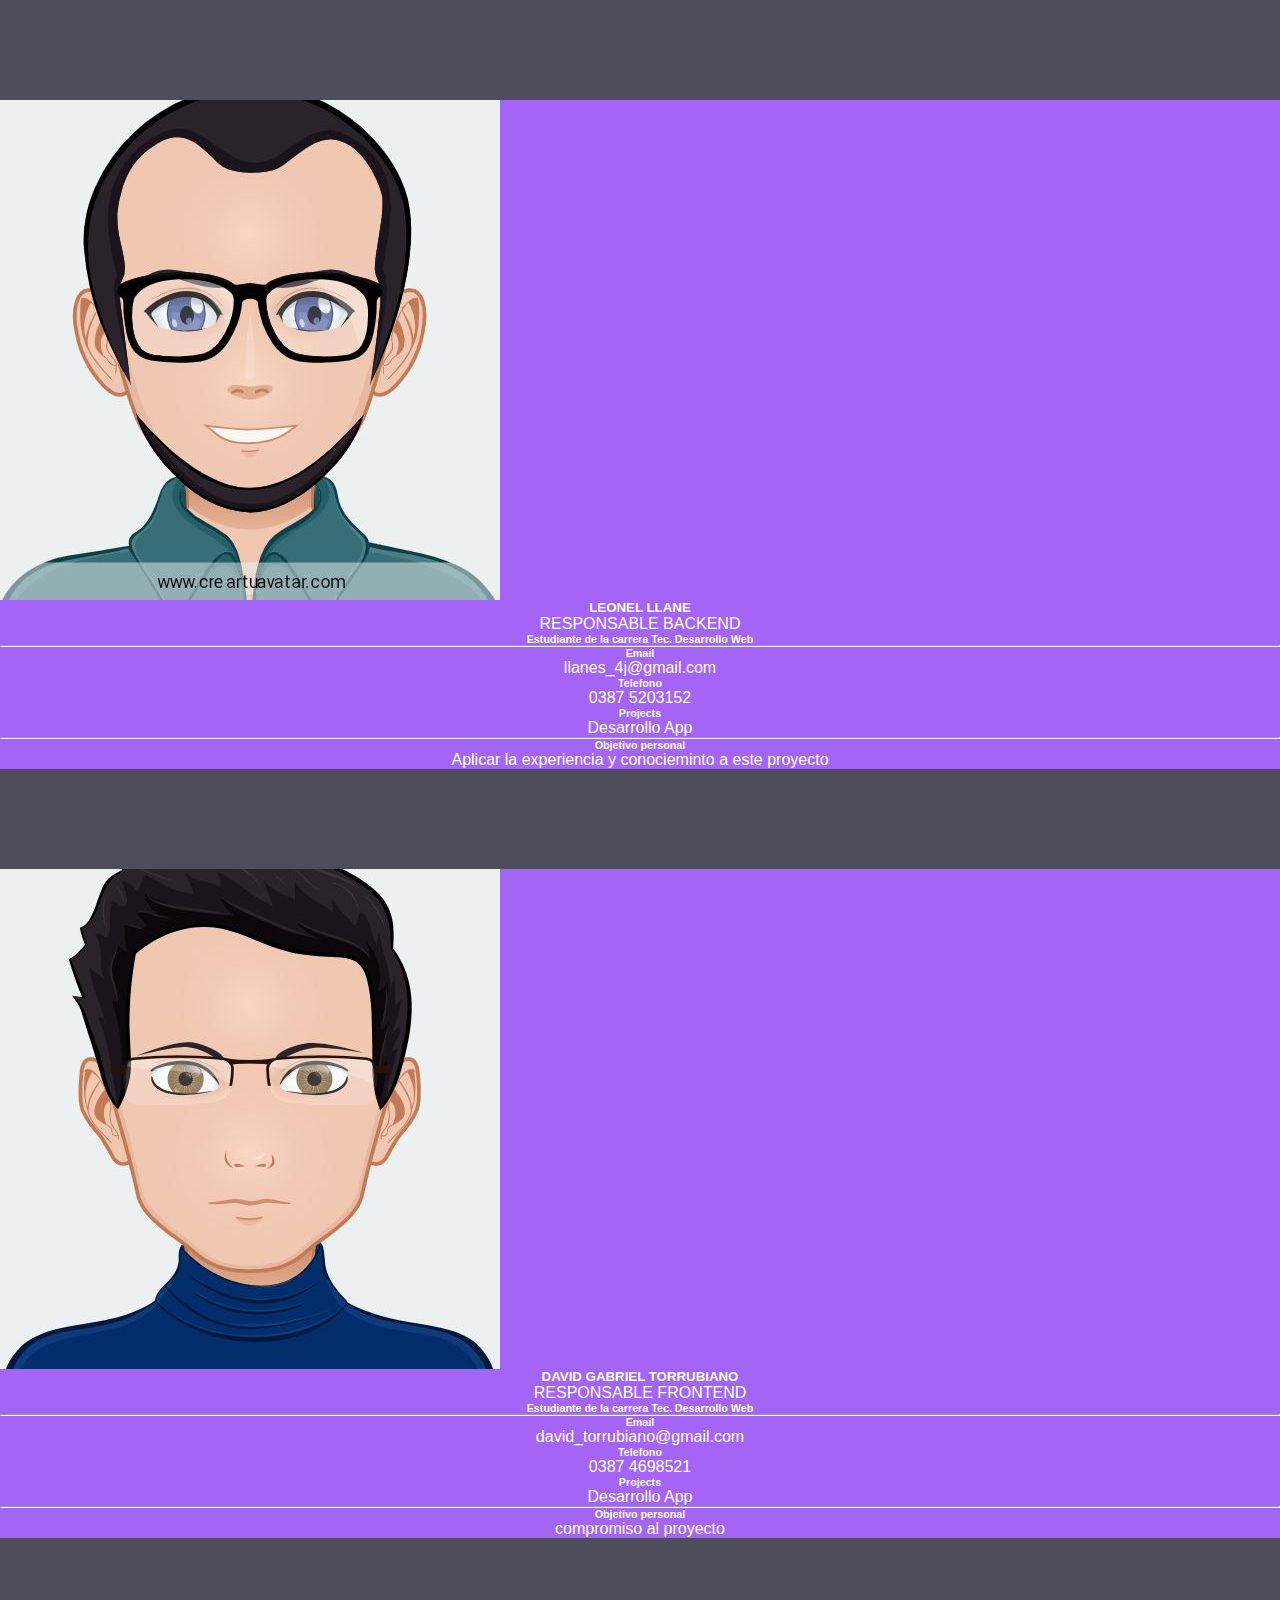
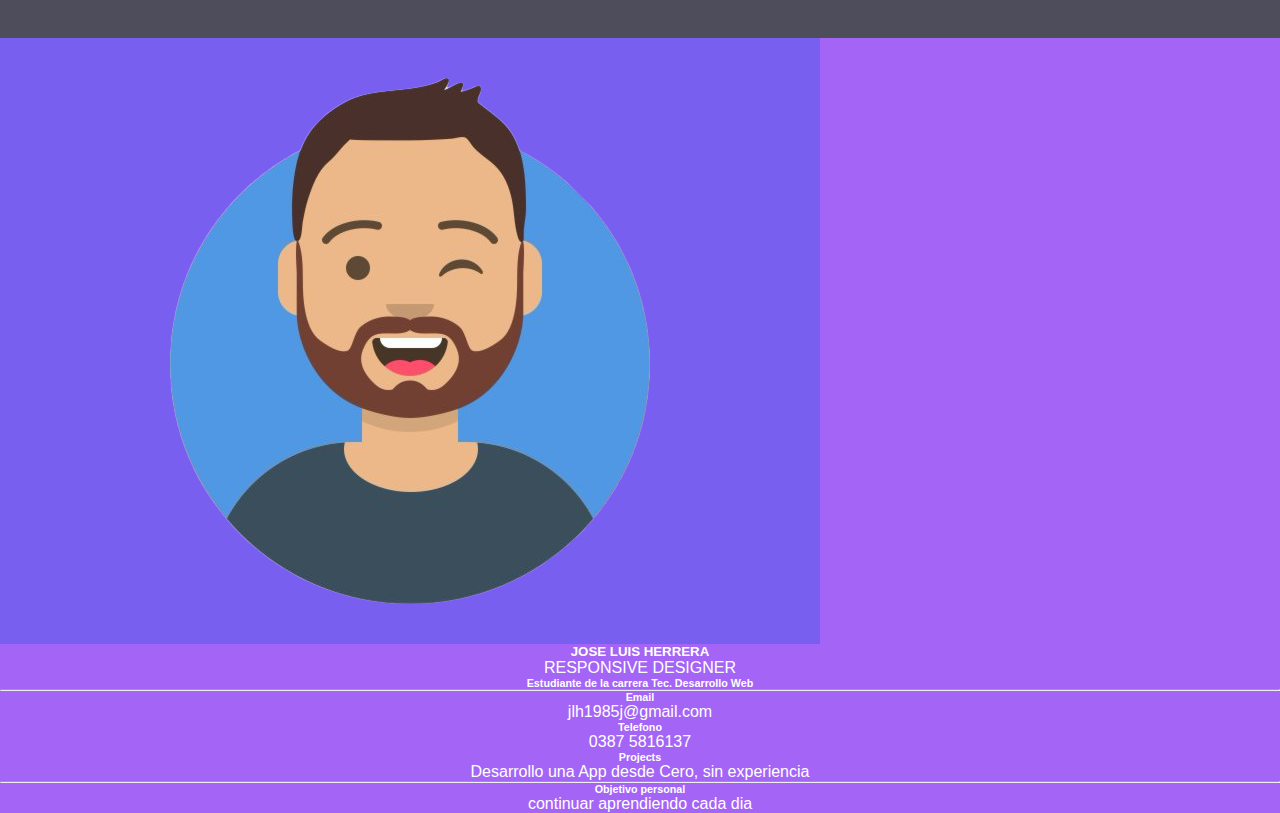
<file: responsive-app/portafolio.html>
<!DOCTYPE html>
<html lang="es">
<meta charset="UTF-8">
    <meta name="viewport" content="width=device-width, initial-scale=1.0">
    <title>PROFILE</title>
<header>

</header>
<link rel="stylesheet" href="css/index.css">
<section class="gradient-custom">
    <section class="gradient-custom" >

    </section>
    <div class="gradient-custom"
    style="border-top-right-radius: .3rem; ;text-align: center;" >
</div>
    <img src="image/avatar2.jpeg"
      alt="Avatar" class="gradient-custom " style="display: block"  />
    <h5>LEONEL LLANE</h5>
    <p>RESPONSABLE BACKEND</p>
    <i class="far fa-edit mb-5"></i>
  </div>
  <div class="col-md-8">
    <div class="card-body p-4">
      <h6>Estudiante de la carrera Tec. Desarrollo Web</h6>
      <hr class="mt-0 mb-4">
      <div class="row pt-1">
        <div class="col-6 mb-3">
          <h6>Email</h6>
          <p class="text-muted">llanes_4j@gmail.com</p>
        </div>
        <div class="col-6 mb-3">
          <h6>Telefono</h6>
          <p class="text-muted">0387 5203152</p>
        </div>
      </div>
      <h6>Projects</h6>
      <p>Desarrollo  App </p>
      <hr class="mt-0 mb-4">
      <div class="row pt-1">
        <div class="col-6 mb-3">
          <h6>Objetivo personal</h6>
          <p class="text-muted">Aplicar la experiencia y conocieminto a este proyecto</p>
        </div>
            <HEader></HEader>

            <section class="contenido-baner" >

            </section>
            <div class="contenido-baner"
            style="border-top-right-radius: .5rem ;text-align: center;" ></div>
            <img src="image/avatar3.jpeg"
              alt="Avatar" class="contenido-baner " style="display: block"  />
            <h5>DAVID GABRIEL TORRUBIANO </h5>
            <p>RESPONSABLE FRONTEND</p>
            <i class="far fa-edit mb-5"></i>
          </div>
          <div class="col-md-8">
            <div class="card-body p-4">
              <h6>Estudiante de la carrera Tec. Desarrollo Web</h6>
              <hr class="mt-0 mb-4">
              <div class="row pt-1">
                <div class="col-6 mb-3">
                  <h6>Email</h6>
                  <p class="text-muted">david_torrubiano@gmail.com</p>
                </div>
                <div class="col-6 mb-3">
                  <h6>Telefono</h6>
                  <p class="text-muted">0387 4698521</p>
                </div>
              </div>
              <h6>Projects</h6>
              <p>Desarrollo App </p>
              <hr class="mt-0 mb-4">
              <div class="row pt-1">
                <div class="col-6 mb-3">
                  <h6>Objetivo personal</h6>
                  <p class="text-muted">compromiso al proyecto</p>
                </div>
           
                <HEader></HEader>
                <section class="contenido-baner" style="background-color: #3c73da;"></section>
                <div class="contenido-baner"
                style="border-top-right-radius: .5rem; ;text-align: center;" ></div>
                <img src="image/User-Avatar-PNG-Transparent-Image.png"
                  alt="Avatar" class="contenido-baner " style="display: block"  />
                <h5>JOSE LUIS HERRERA</h5>
                <p>RESPONSIVE DESIGNER</p>
                <i class="far fa-edit mb-5"></i>
              </div>
              <div class="col-md-8">
                <div class="card-body p-4">
                  <h6>Estudiante de la carrera Tec. Desarrollo Web</h6>
                  <hr class="mt-0 mb-4">
                  <div class="row pt-1">
                    <div class="col-6 mb-3">
                      <h6>Email</h6>
                      <p class="text-muted">jlh1985j@gmail.com</p>
                    </div>
                    <div class="col-6 mb-3">
                      <h6>Telefono</h6>
                      <p class="text-muted">0387 5816137</p>
                    </div>
                  </div>
                  <h6>Projects</h6>
                  <p>Desarrollo una App desde Cero, sin experiencia</p>
                  <hr class="mt-0 mb-4">
                  <div class="row pt-1">
                    <div class="col-6 mb-3">
                      <h6>Objetivo personal</h6>
                      <p class="text-muted">continuar aprendiendo cada dia</p>
                    </div>
                            </nav>

                    </nav>
</footer>
</body>
</html>
</file>
<file: responsive-app/css/index.css>
/* reset*/
*{
    margin: 0;
    padding: 0;
    font-family: Verdana, Geneva, Tahoma, sans-serif;


}

/*header*/
body{
    background-color: #2a2a8c;
}
header{
    height: 100px;
    background: #4d4d5c;
    padding: 0 50px;
    color: #e8e1e1;
    display: flex;
    justify-content: space-between;
    align-items: center;
}

.logo{
    text-transform: uppercase;
    color: #fff;
    font-weight: 200;

}

.menu a{
    color: #fff;
    text-transform: lowercase;
    text-decoration: none;
    padding: 0 10px;
    transition: 0.4s;

}

.mostrar-menu,
.esconder-menu{
    font-size: 30px;
    cursor:pointer ;
    display: none;
    transition: 0.4s;
   
    
  
  

    
}
.mostrar-menu{
    order: 1;
}

.menu a:hover,
.esconder-menu:hover,
.mostrar-menu:hover{
    color: #7df6b1;
    

}
#check{
    display: none;
    background-image: none;

    
}

/*baner*/
#baner{
    padding: 0 20px;
    background-image: url(./image/programador.jpeg);
   height: 45vh;
    background-size: cover;
    background-position: center;

}

#baner::before{
    content: '';
    background: rgba(77, 77, 92, 0.6);
    position: absolute;
    width: 100%;
    height: 45vh;
    left: 0;
}

.contenido-baner{
    position: relative;
    color: #fff;
    height: 100%;
    display: flex;
    flex-direction:column ;
    justify-content: center;

}
.contenido-baner h3{
    font-size: 30px;
    font-weight: 400;
    padding: 10px 0px;
    text-align: center;
    
}
.contenido-baner h3 span{
    font-weight:600 ;
}

.boton-empezar{
    text-decoration: underline;
    color: #fff;
    border: 5px solid #6cc091;
    padding: 20px 20px;
    align-self: center;
    transition: all 0.4s;
    border-radius: 50%;
    
}

.boton_empezar:hover{
    background: #b9ea0970;
    display: inline-block;
    
}

/*id=imagen*/
#imagen{
    padding: 0px 100px;
    display: flex;
    justify-content: center;
    text-align: center;
}
#imagen img{
    border-radius: 50%;
}
#imagen div{
    padding: 10px 10px;
}
#imagen div h4{
    color: #ebebf1;
    font-size: 20px;
    margin: 15px 0px;
    font-family: cursive;

}
#imagen div p{
    color: #a7cf1387;
    font-size: 0px;

}
.boton-saber-mas{
    text-decoration: #fff;
    color:#6cc091;
    padding: 10px 10px;
    border: 3px solid #6cc091;
    display: inline-block;
    border-radius: 30px;
    margin-top: 0%;
    transition: all 0.4s;
}
.boton-saber-mas:hover{
    background: #6cc091;
    color: #fff;
}


/*formulario*/
#contacto{
    background: #3f17f5;
    padding: 50px 0px;
    color: #fff;
    box-sizing: border-box;
}
#contacto h4{
    text-align: center;
    font-size: 25px;
    margin-bottom: 20px;

}
#contacto form{
    display: flex;
}
   
.datos-form div{
    padding: 10px;
    flex: 1;
}
form label{
    display: block;
    margin-bottom: 10px;

}
form input,
form textarea{
    background:#3f559e;
    border-radius: 30px;
    border: 2px solid #e5e9e7;
    padding: 10px 5px;
    outline: 0;
    color: #fff;
    width: 100%;
    text-align: center;
    text-shadow: #ab54ee;
   
}
form input:focus,
form textarea:focus{
    border-bottom: #49ee91;
    box-shadow: 0 0 0 1px #4bae77 ;
}
form input::placeholder,
form textarea::placeholder{
    color: #fff;
}
.mensaje{
    display: flex;
    flex-direction: column;
    padding: 10px;
    text-align: center;
}
.boton-formulario .boton-saber-mas{
    display: block;
    border: 1px solid #fff;
    color: #fff;
    text-align: center;
    transition: 0.4s;
}
.boton-formulario .boton-saber-mas:hover{
    background: #43b671ad;

}
.footer {
    display: flex;
    flex-direction: column;
    align-items: center;
  
    background: #4D4D5C;
    color: #6a5f5f4a;
    text-align: center;
  
    padding: 10px 0px;
   
  }
  
  .footer__social {
    display: flex;
  }
  /*ICONO DE REDES SOCIALES*/
  .footer__midia {
    display: block;
  
    width: 42px;
    height: 42px;
  
    margin: 2rem 1rem;
  }
  
  .footer__navegacion {
    color: rgb(106, 204, 204);
    font: bolder;
    text-align: center;
    line-height: 0;
  }
  
  .footer__enlace {
    display: center;
  
    margin: 0 10px;
  }
  .footer p{
    color: #fff;
    font-size: large ;
    text-align: center;
    
    
  }
 
.gradient-custom {
    
    background: #a465f6;
    background-image: none;
    text-align: center;
    font-family: Verdana, Geneva, Tahoma, sans-serif;
    color: #fff;
 
   
    background: -webkit-linear-gradient(to right bottom, rgba(246, 211, 101, 1), rgba(253, 160, 133, 1));
    
  
   
    
}
.contenido-baner{
    background-color: #795fef;
  
}

    

   
        

    
    

/*responsive- header*/
@media (max-width:768px){
    .mostrar-menu,
    .esconder-menu{
        display: block;
    }

    .menu{
        position: fixed;
        width: 100%;
        height: 100vh;
        background: #4a1393;
       
        
      
        right: -100%;
        top: 0;
        text-align: center;
        padding: 0px 0px;
        z-index: 100;
        transition: 0.8s;

    }
    .menu a{
        display: block;
        padding: 20px;

    }
    .esconder-menu{
        position: absolute;
        top: 40px;
        right: 40px;
        

    }
    #check:checked ~ .menu{
        right: 0;
       
    }
    }
/*id=imagen*/
    #imagen{
        flex-direction: column;

    }
/*formulario*/
.datos-form{
    flex-direction: column;
}


.footer {
      flex-direction: column;
      
    }
.footer__navegacion {
      text-align: center;
      min-width: 0px;
      flex-direction: column;
    
  }
  .footer p{
    flex-direction: column;
  }
</file>
